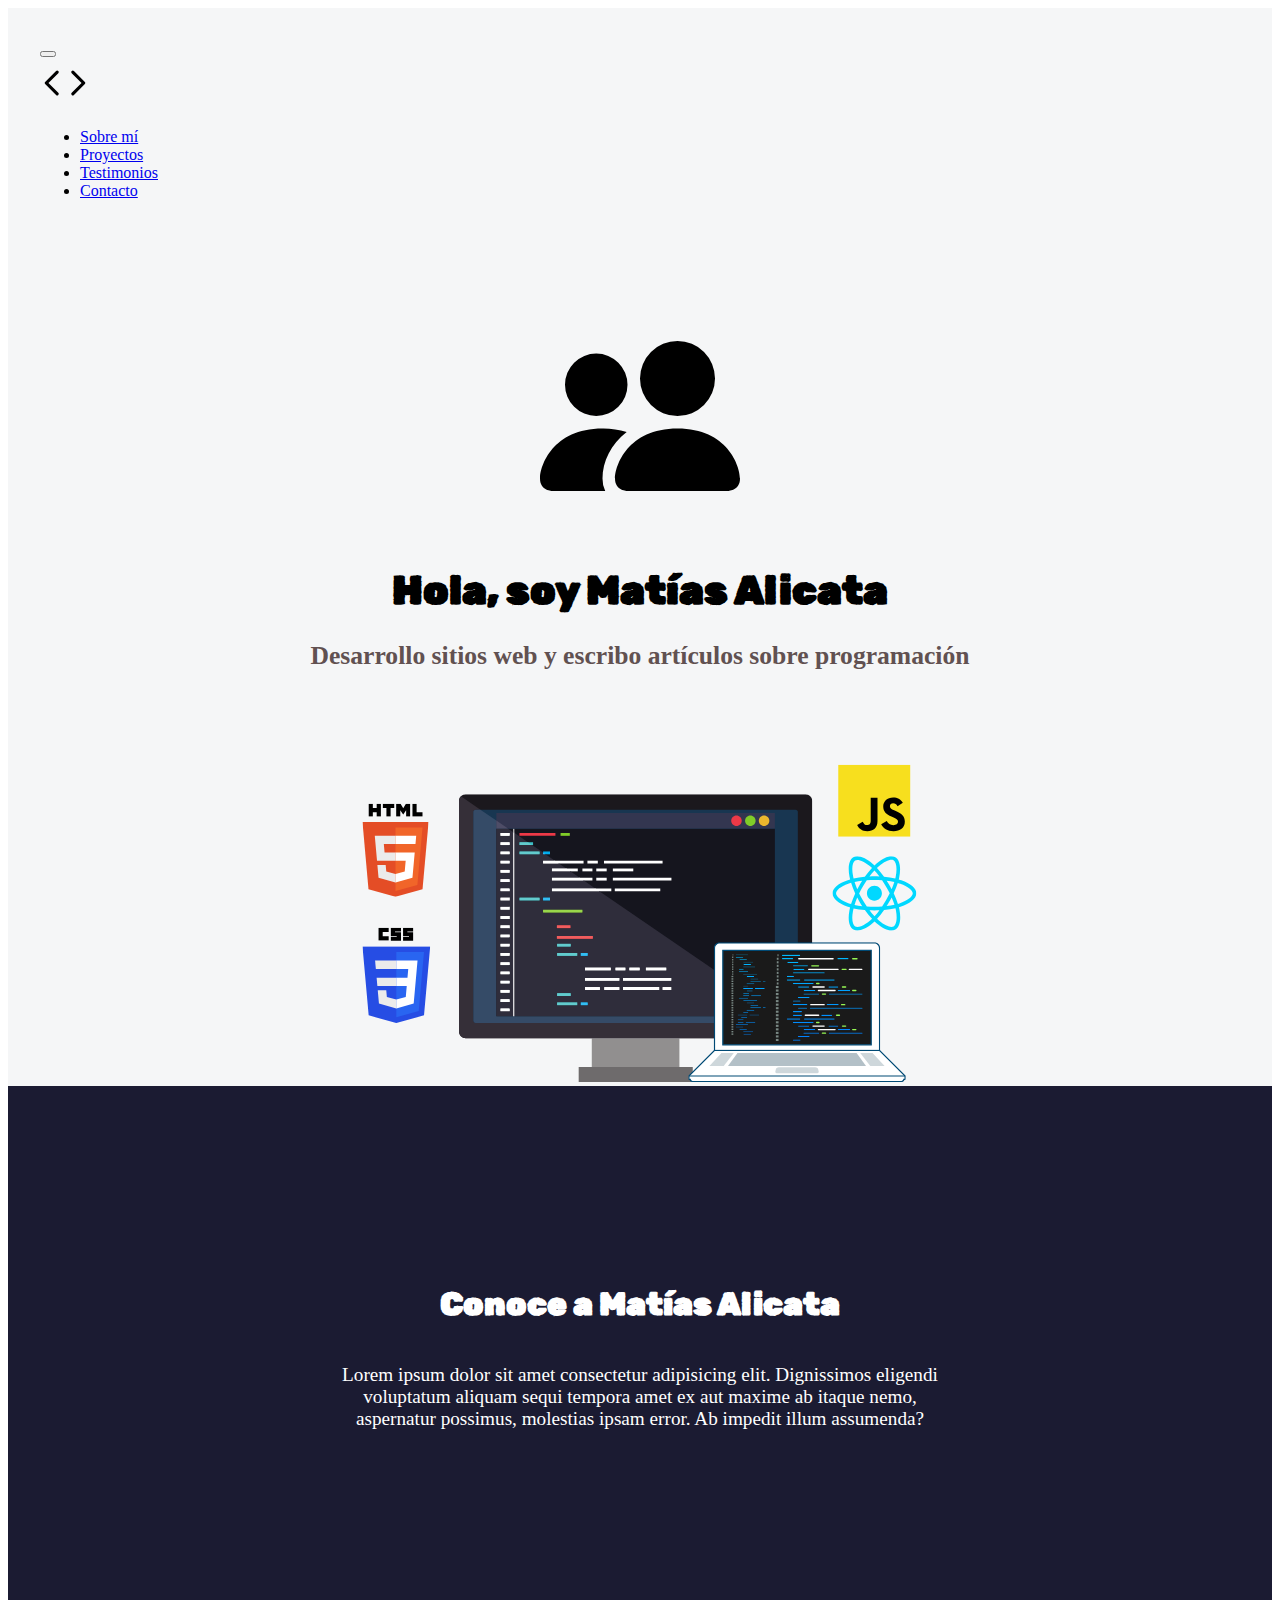
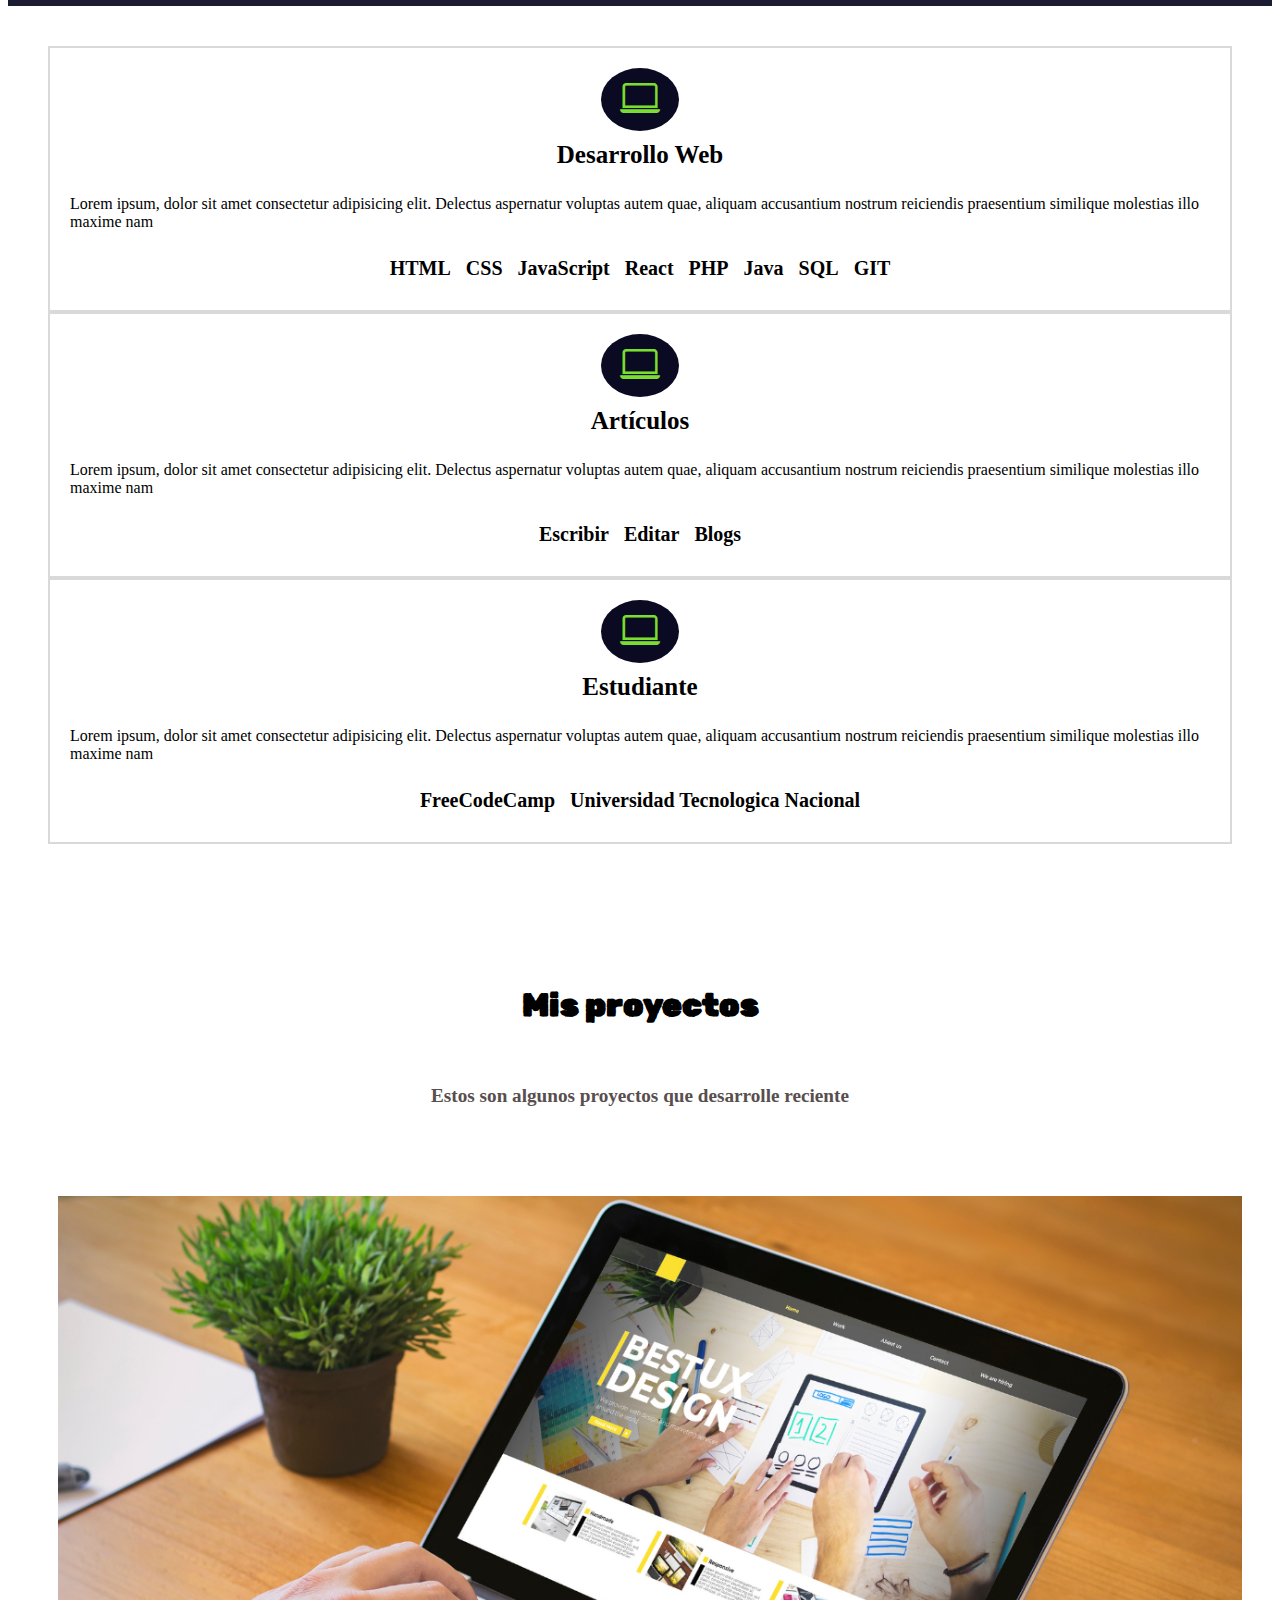
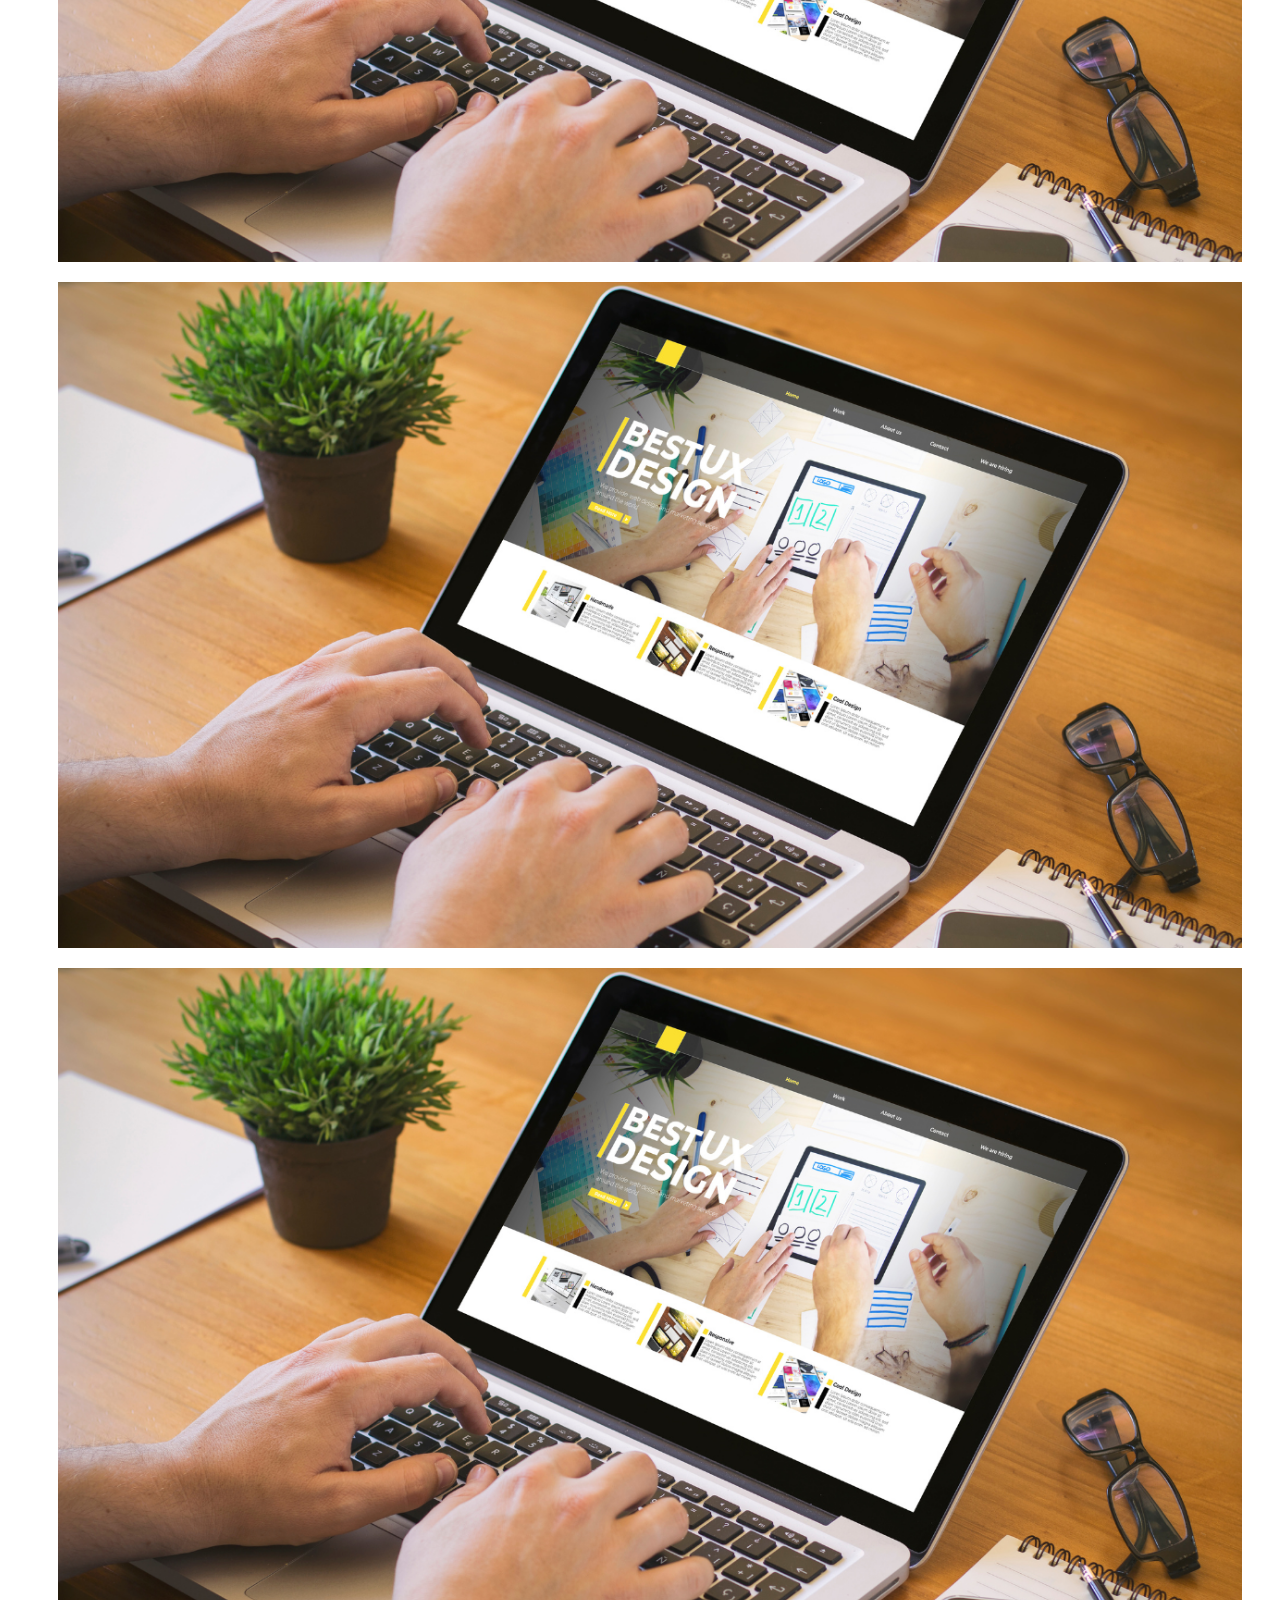
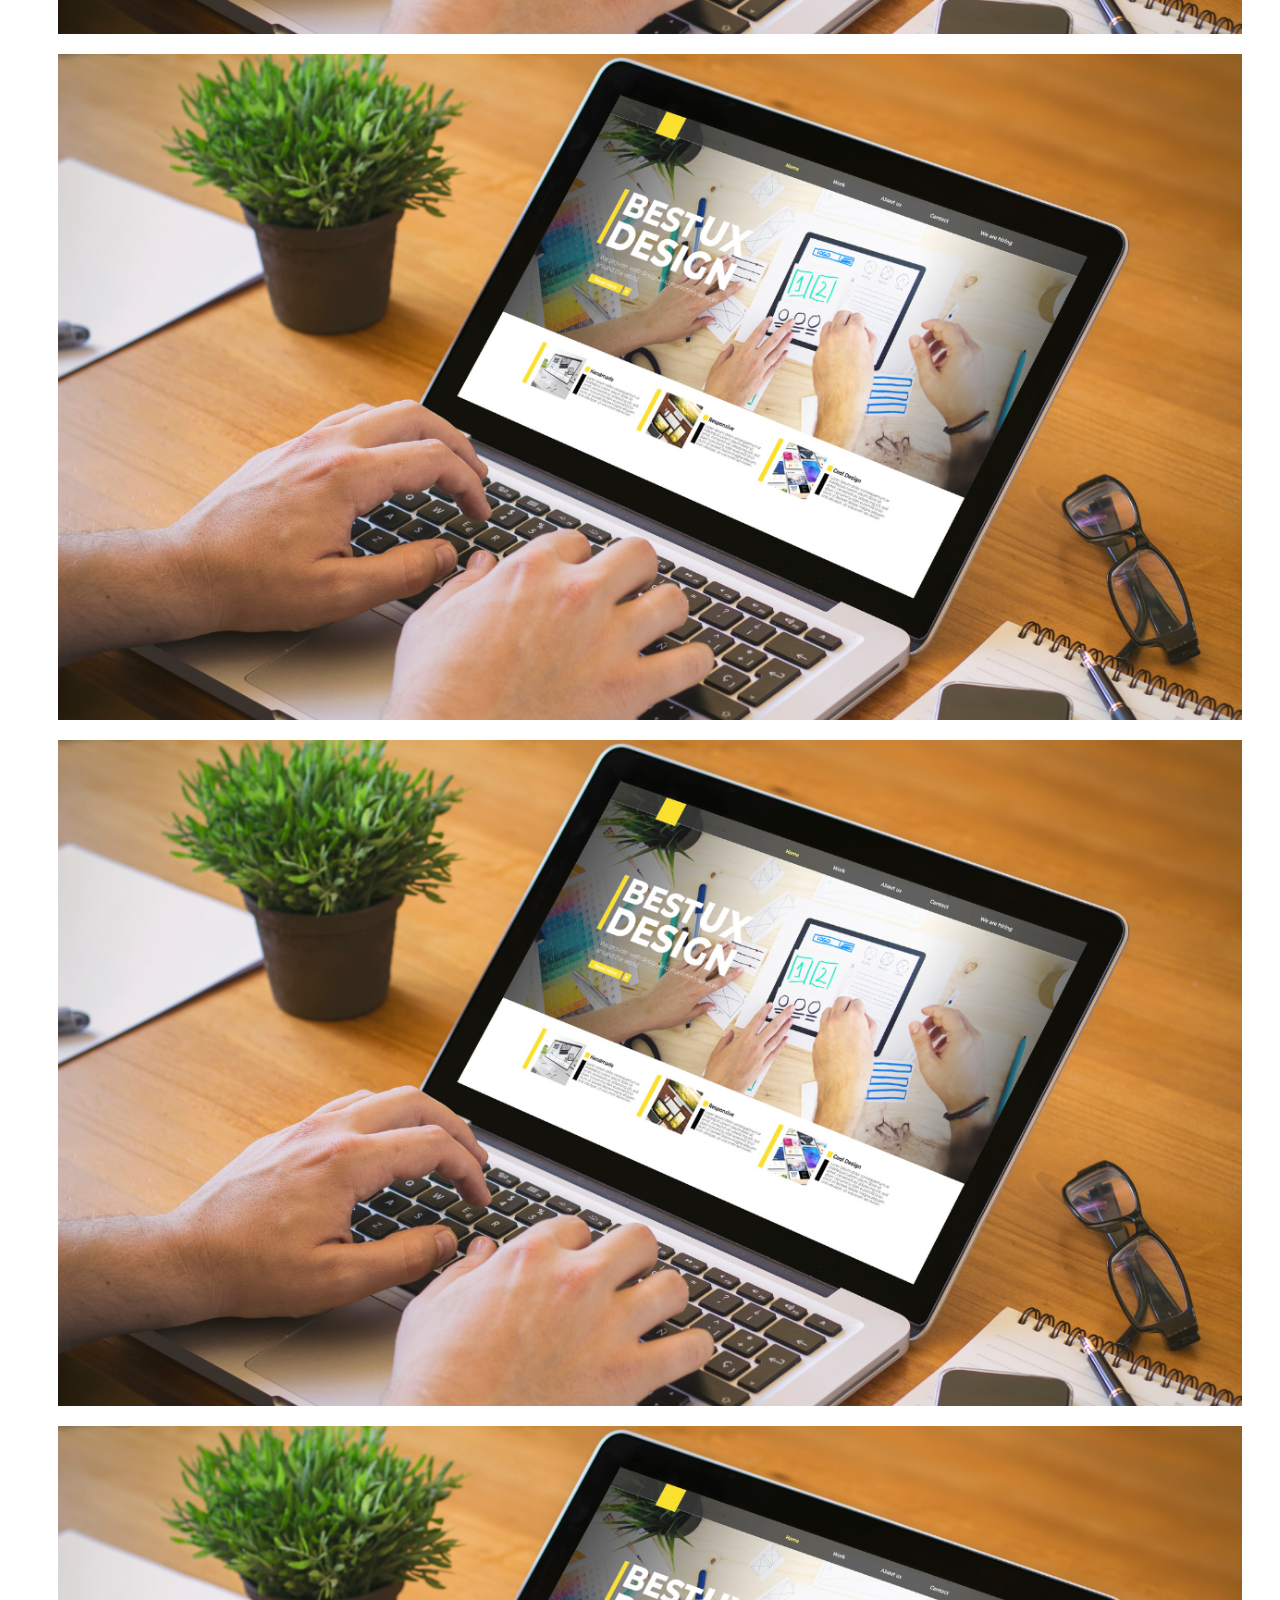
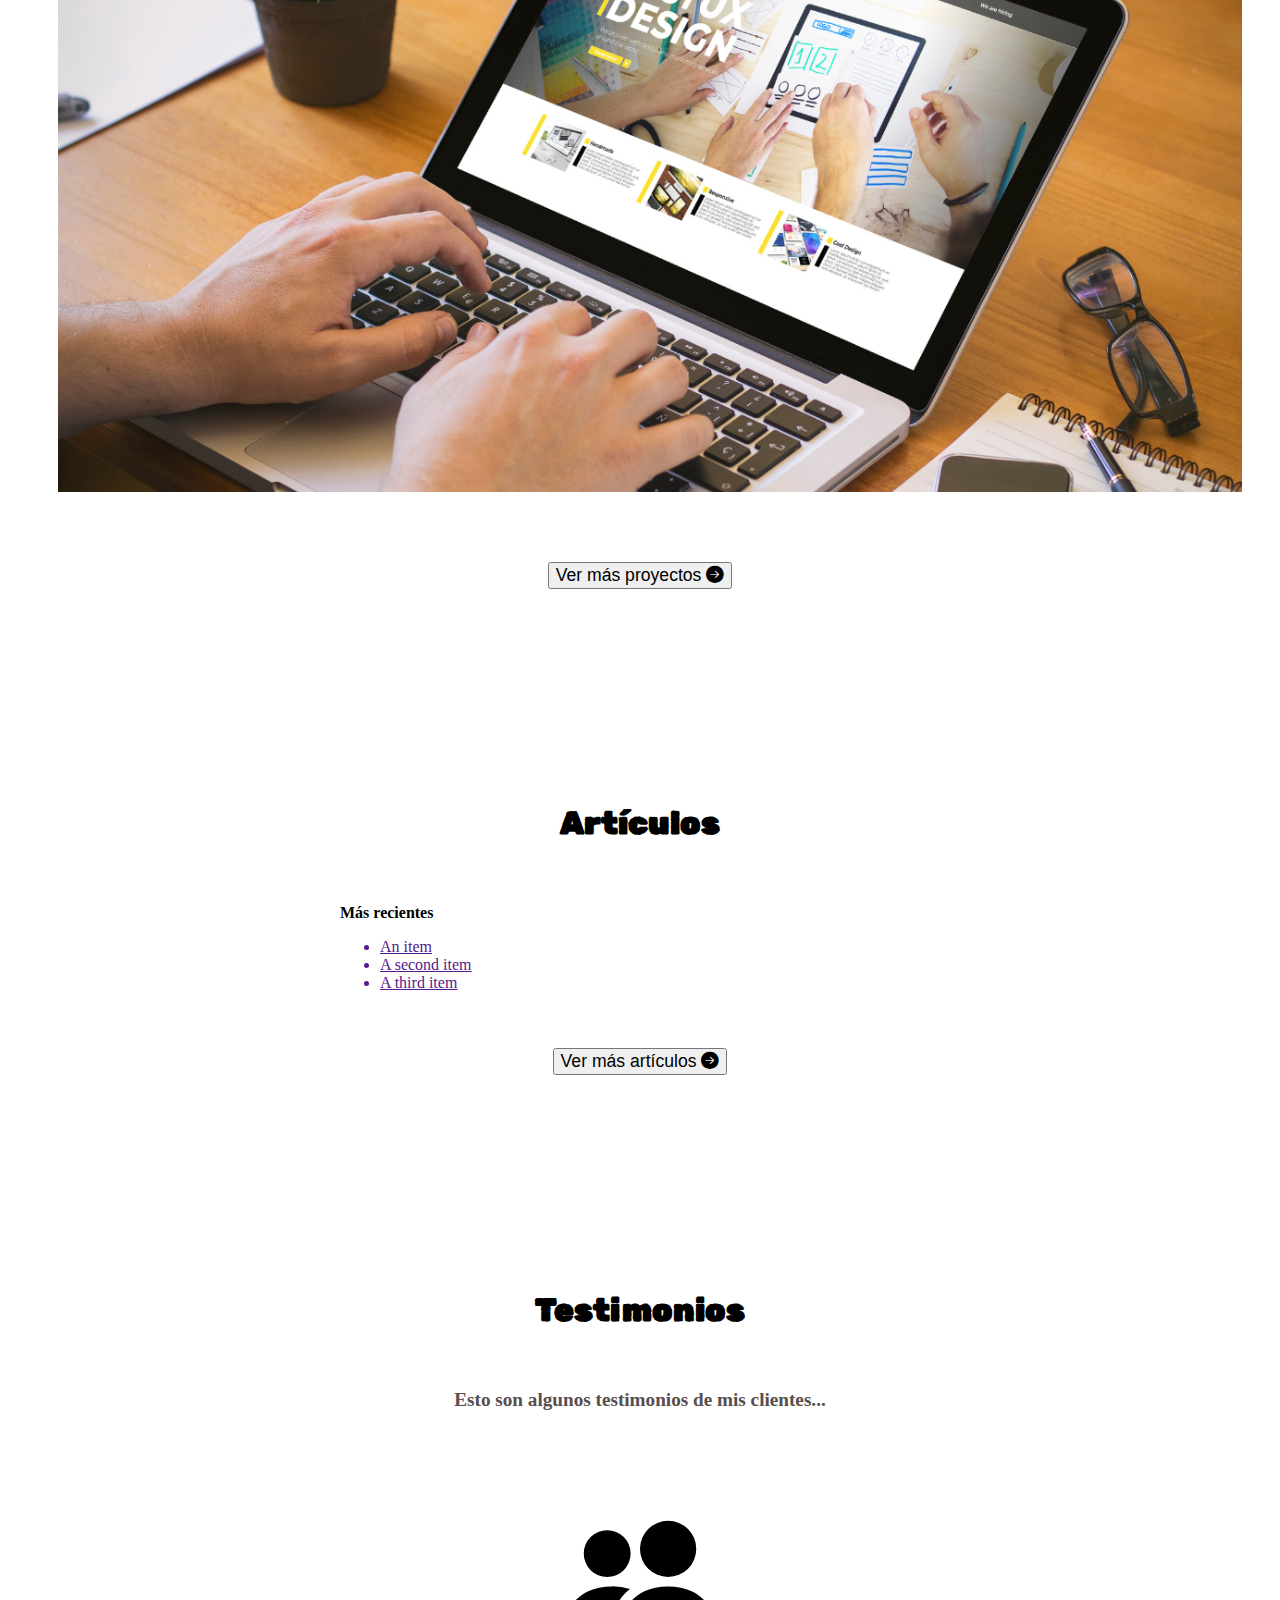
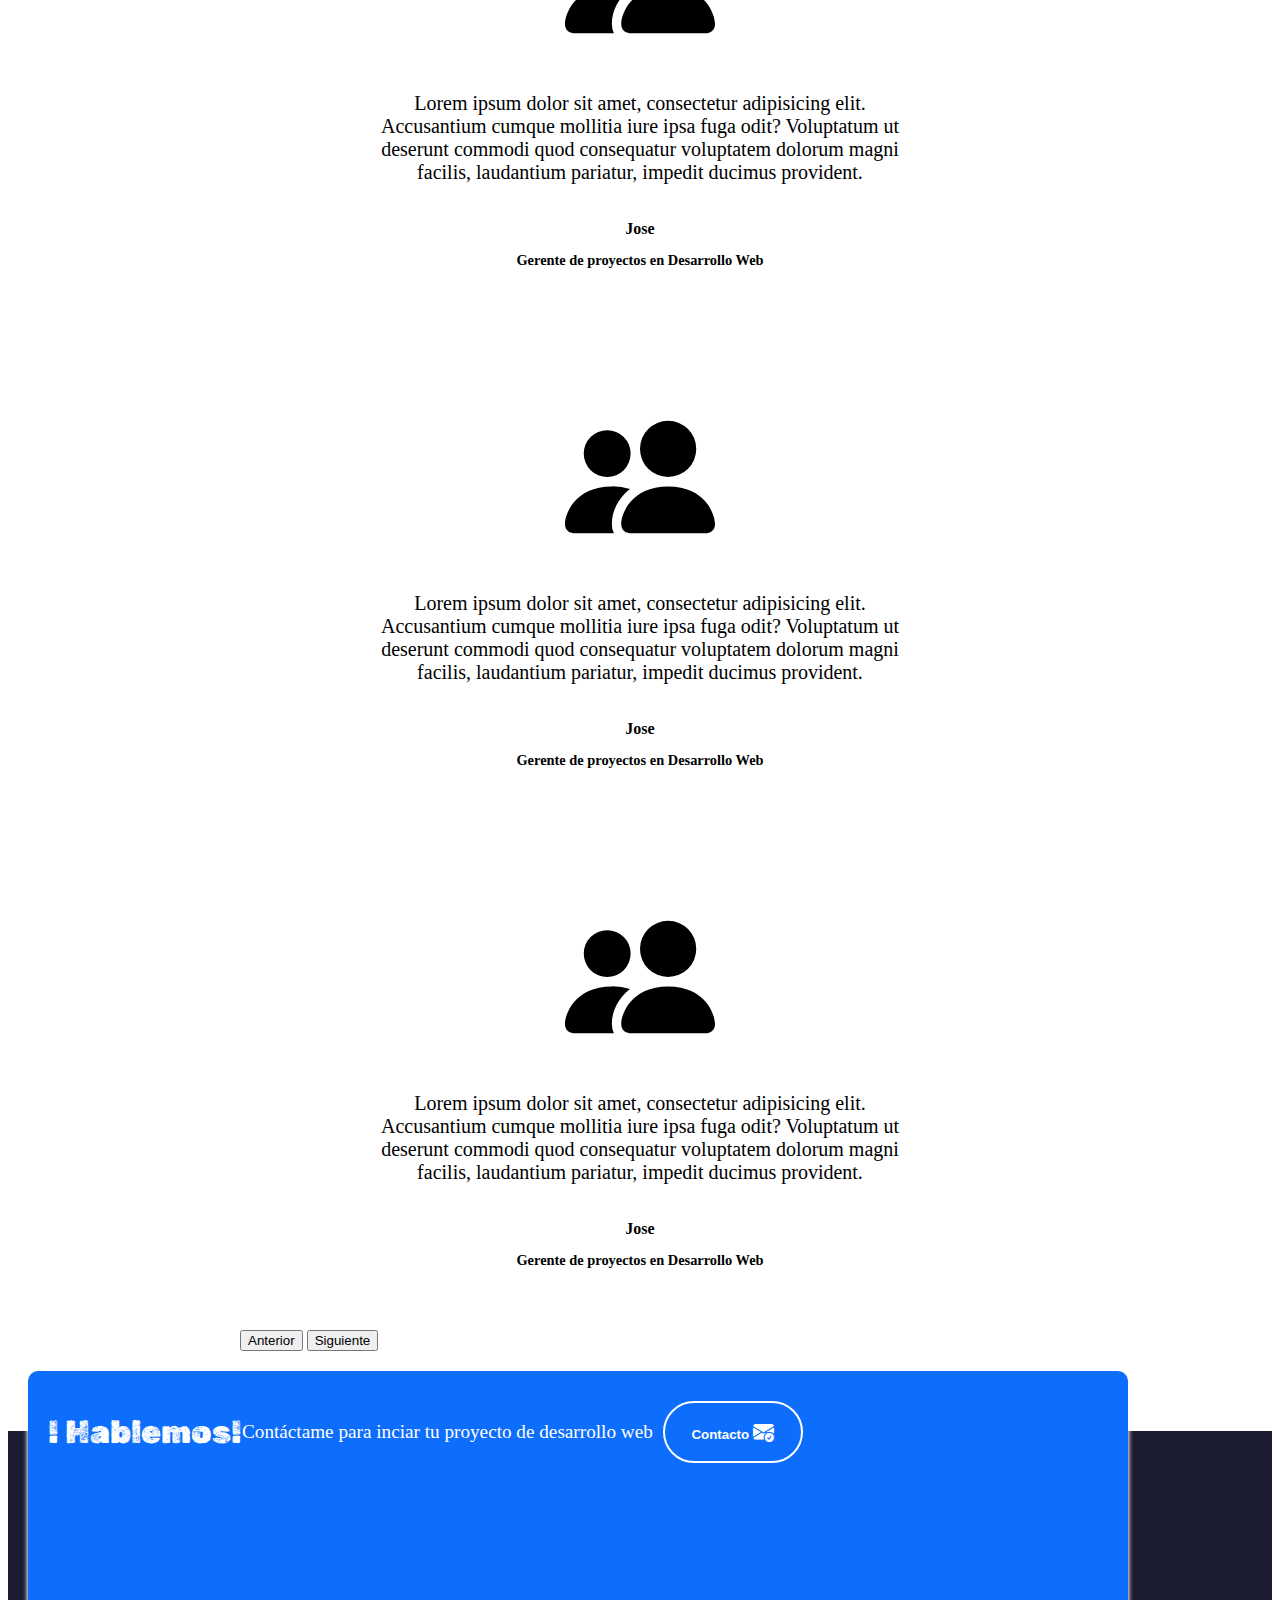
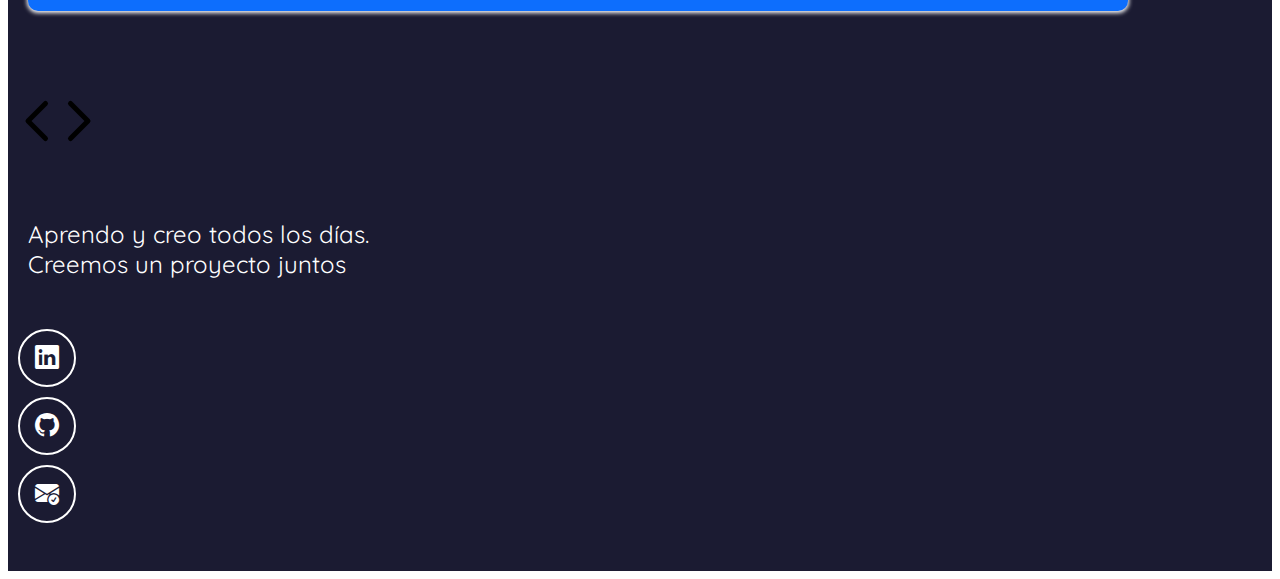
<file: index.html>
<!DOCTYPE html>
<html lang="es">
<head>
    <!--Metadatos-->
    <meta charset="UTF-8">
    <meta http-equiv="X-UA-Compatible" content="IE=edge">
    <meta name="author" content="Matías Alicata">
    <meta name="description" content="Portfolio de desarrollo de aplicaciones web de Matías Alicata">
    <meta name="keywords" content="HTML, CSS, JavaScript, React, PHP, JAVA">
    <meta name="viewport" content="width=device-width, initial-scale=1.0">
    <!--Title-->
    <title>Matías Alicata | Desarrollador Web</title>
    <!--Icon-->
    <link rel="icon" type="img/x-icon" href="img/code.svg">
    <!--Iconos de bootstrap-->
    <link rel="stylesheet" href="https://cdn.jsdelivr.net/npm/bootstrap-icons@1.10.3/font/bootstrap-icons.css">
    <!--Bootstrap-->
    <link href="https://cdn.jsdelivr.net/npm/bootstrap@5.3.0-alpha1/dist/css/bootstrap.min.css" rel="stylesheet" integrity="sha384-GLhlTQ8iRABdZLl6O3oVMWSktQOp6b7In1Zl3/Jr59b6EGGoI1aFkw7cmDA6j6gD" crossorigin="anonymous">
    <!--CSS-->
    <link rel="stylesheet" href="style.css">
    <link rel="preconnect" href="https://fonts.googleapis.com">
    <link rel="preconnect" href="https://fonts.gstatic.com" crossorigin>
    <link href="https://fonts.googleapis.com/css2?family=Rubik+Dirt&display=swap" rel="stylesheet">
    <link rel="preconnect" href="https://fonts.googleapis.com"><link rel="preconnect" href="https://fonts.gstatic.com" crossorigin><link href="https://fonts.googleapis.com/css2?family=Quicksand:wght@500&display=swap" rel="stylesheet">
</head>
<body>
    <!--NavBar-->
    <nav class="navbar navbar-expand-md navbar-light">
        <div class="container-fluid">
          <button class="navbar-toggler" type="button" data-bs-toggle="collapse" data-bs-target="#navbar-toggler" aria-controls="navbarTogglerDemo01" aria-expanded="false" aria-label="Toggle navigation">
            <span class="navbar-toggler-icon"></span>
          </button>
          <div class="collapse navbar-collapse" id="navbar-toggler">
            <a class="navbar-brand" href="#">
                <img src="img/code.svg" width="50" alt="Website logo">
            </a>
            <ul class="navbar-nav d-flex justify-content-center align-items-center">
              <li class="nav-item">
                <a class="nav-link active" aria-current="page" href="#">Sobre mí</a>
              </li>
              <li class="nav-item">
                <a class="nav-link" href="#">Proyectos</a>
              </li>
              <li class="nav-item">
                <a class="nav-link" href="#">Testimonios</a>
              </li>
              <li class="nav-item">
                <a class="nav-link" href="#">Contacto</a>
              </li>
            </ul>
          </div>
        </div>
      </nav>

      <!--Seccion Hero-->
      <section class="hero align-items-stretch">
        <div class="hero-principal d-flex flex-column justify-content-center align-items-center">
            <img class="hero-imagen-desarrollador reunded-circle" src="img/people-fill.svg" alt="ejemplo imagen">
            <h1>Hola, soy Matías Alicata</h1>
            <h2>Desarrollo sitios web y escribo artículos sobre programación</h2>
        </div>
        <div class="hero-inferior">
            <img class="hero-inferior-imagen img-fluid" src="img/hero-inferior.svg" alt="monitor, y logos de tecnologías">
        </div>
      </section>

      <!--About me-->
      <section class="sobre-mi seccion-oscura">
        <div class="contenedor">
            <h2 class="seccion-titulo">Conoce a Matías Alicata</h2>
            <p class="seccion-texto">Lorem ipsum dolor sit amet consectetur adipisicing elit. 
                Dignissimos eligendi voluptatum aliquam sequi tempora amet ex aut 
                maxime ab itaque nemo, aspernatur possimus, molestias ipsam error. 
                Ab impedit illum assumenda?</p>
        </div>
      </section>

      <!--Hard Skill-->
      <section class="experiencia seccion-clara">
        <div class="container text-center">
            <div class="row">
                <!--Desarrollo web-->
                <div class="columna col-12 col-md-4">
                    <i class="bi bi-laptop"></i>
                    <p class="experiencia-titulo">Desarrollo Web</p>
                    <p>Lorem ipsum, dolor sit amet consectetur adipisicing elit. 
                        Delectus aspernatur voluptas autem quae, aliquam accusantium nostrum 
                        reiciendis praesentium similique
                         molestias illo maxime nam</p>
                    <div class="badges-contenedor">
                        <span class="badge rounded-pill text-bg-primary">HTML</span>
                        <span class="badge rounded-pill text-bg-primary">CSS</span>
                        <span class="badge rounded-pill text-bg-primary">JavaScript</span>
                        <span class="badge rounded-pill text-bg-primary">React</span>
                        <span class="badge rounded-pill text-bg-primary">PHP</span>
                        <span class="badge rounded-pill text-bg-primary">Java</span>
                        <span class="badge rounded-pill text-bg-primary">SQL</span>
                        <span class="badge rounded-pill text-bg-primary">GIT</span>
                    </div>
                </div>
                <!--Articulos-->
                <div class="columna col-12 col-md-4">
                    <i class="bi bi-laptop"></i>
                    <p class="experiencia-titulo">Artículos</p>
                    <p>Lorem ipsum, dolor sit amet consectetur adipisicing elit. 
                        Delectus aspernatur voluptas autem quae, aliquam accusantium nostrum 
                        reiciendis praesentium similique
                         molestias illo maxime nam</p>
                    <div class="badges-contenedor">
                        <span class="badge rounded-pill text-bg-primary">Escribir</span>
                        <span class="badge rounded-pill text-bg-primary">Editar</span>
                        <span class="badge rounded-pill text-bg-primary">Blogs</span>

                    </div>
                </div>
                <!--Estudiante-->
                <div class="columna col-12 col-md-4">
                    <i class="bi bi-laptop"></i>
                    <p class="experiencia-titulo">Estudiante</p>
                    <p>Lorem ipsum, dolor sit amet consectetur adipisicing elit. 
                        Delectus aspernatur voluptas autem quae, aliquam accusantium nostrum 
                        reiciendis praesentium similique
                         molestias illo maxime nam</p>
                    <div class="badges-contenedor">
                        <span class="badge rounded-pill text-bg-primary">FreeCodeCamp</span>
                        <span class="badge rounded-pill text-bg-primary">Universidad Tecnologica Nacional</span>
                    </div>
                </div>
            </div>
        </div>
      </section>

      <!--proyectos-->
   
        <section class="proyectos-recientes seccion-clara d-flex flex-column">
            <h2 class="seccion-titulo texto-negro">Mis proyectos</h2>
            <h3 class="seccion-descripcion">Estos son algunos proyectos que desarrolle reciente</h3>
            <!--Galeria de proyectos-->
            <div class="container text-center proyectos-contenedor">
                <div class="row">
                    <div class="col-12 col-md-6 col-lg-4">
                        <div class="proyecto">
                            <img src="img/proyecto1.png" alt="Proyecto 1">
                            <div class="overlay">
                                <p>Proyecto 1</p>
                                <div class="iconos-contenedor">
                                   <a href="" target="_blank" rel="noopener noreferrer">
                                    <i class="bi bi-github"></i>
                                   </a>
                                   <a href="" target="_blank" rel="noopener noreferrer">
                                    <i class="bi bi-laptop"></i>
                                   </a>
                                </div>
                            </div>
                        </div>
                    </div>
                    <div class="col-12 col-md-6 col-lg-4">
                        <div class="proyecto">
                            <img src="img/proyecto1.png" alt="Proyecto 1">
                            <div class="overlay">
                                <p>Proyecto 2</p>
                                <div class="iconos-contenedor">
                                   <a href="" target="_blank" rel="noopener noreferrer">
                                    <i class="bi bi-github"></i>
                                   </a>
                                   <a href="" target="_blank" rel="noopener noreferrer">
                                    <i class="bi bi-laptop"></i>
                                   </a>
                                </div>
                            </div>
                        </div>
                    </div>
                    <div class="col-12 col-md-6 col-lg-4">
                        <div class="proyecto">
                            <img src="img/proyecto1.png" alt="Proyecto 1">
                            <div class="overlay">
                                <p>Proyecto 3</p>
                                <div class="iconos-contenedor">
                                   <a href="" target="_blank" rel="noopener noreferrer">
                                    <i class="bi bi-github"></i>
                                   </a>
                                   <a href="" target="_blank" rel="noopener noreferrer">
                                    <i class="bi bi-laptop"></i>
                                   </a>
                                </div>
                            </div>
                        </div>
                    </div>
                    <div class="col-12 col-md-6 col-lg-4">
                        <div class="proyecto">
                            <img src="img/proyecto1.png" alt="Proyecto 1">
                            <div class="overlay">
                                <p>Proyecto 4</p>
                                <div class="iconos-contenedor">
                                   <a href="" target="_blank" rel="noopener noreferrer">
                                    <i class="bi bi-github"></i>
                                   </a>
                                   <a href="" target="_blank" rel="noopener noreferrer">
                                    <i class="bi bi-laptop"></i>
                                   </a>
                                </div>
                            </div>
                        </div>
                    </div>
                    <div class="col-12 col-md-6 col-lg-4">
                        <div class="proyecto">
                            <img src="img/proyecto1.png" alt="Proyecto 1">
                            <div class="overlay">
                                <p>Proyecto 5</p>
                                <div class="iconos-contenedor">
                                   <a href="" target="_blank" rel="noopener noreferrer">
                                    <i class="bi bi-github"></i>
                                   </a>
                                   <a href="" target="_blank" rel="noopener noreferrer">
                                    <i class="bi bi-laptop"></i>
                                   </a>
                                </div>
                            </div>
                        </div>
                    </div>
                    <div class="col-12 col-md-6 col-lg-4">
                        <div class="proyecto">
                            <img src="img/proyecto1.png" alt="Proyecto 1">
                            <div class="overlay">
                                <p>Proyecto 6</p>
                                <div class="iconos-contenedor">
                                   <a href="" target="_blank" rel="noopener noreferrer">
                                    <i class="bi bi-github"></i>
                                   </a>
                                   <a href="" target="_blank" rel="noopener noreferrer">
                                    <i class="bi bi-laptop"></i>
                                   </a>
                                </div>
                            </div>
                        </div>
                    </div>
                </div>
            </div>
            <a href="" target="_blank" rel="noopener noreferrer">
                <button type="button" class="btn btn-info">
                    Ver más proyectos
                    <i class="bi bi-arrow-right-circle-fill"></i>
                </button>
            </a>            
          </section>
    
    <!--Articulos-->
    <section class="articulos justify-content-start">
        <h2 class="seccion-titulo texto-negro">Artículos</h2>
        <div class="card">
            <div class="card-header">
              Más recientes
            </div>
            <ul class="list-group list-group-flush">
              <a href="" target="_blank" rel="noopener noreferrer">
                <li class="list-group-item">An item</li>
              </a>  
              <a href="" target="_blank" rel="noopener noreferrer">
                <li class="list-group-item">A second item</li>
              </a>
              <a href="" target="_blank" rel="noopener noreferrer">
                <li class="list-group-item">A third item</li>
              </a>
            </ul>
          </div>
        <a href="" target="_blank" rel="noopener noreferrer">
            <button type="button" class="btn btn-info">
                Ver más artículos
                <i class="bi bi-arrow-right-circle-fill"></i>
            </button>
        </a>       

    </section>

    <!--Testimonios-->
    <section class="testimonios seccion-clara">
        <h2 class="seccion-titulo">Testimonios</h2>
        <h3 class="seccion-descripcion">Esto son algunos testimonios de mis clientes...</h3>
    <!-- Carrusel -->
    <div id="testimonios-carrusel" class="carousel carousel-dark slide" data-bs-ride="carousel">
        <div class="carousel-inner">
          <div class="carousel-item active">
            <div class="container">
                <img src="img/people-fill.svg" alt="Foto de Jose" class="testimonio-imagen rounded-circle">
                <p class="testimonio-texto">Lorem ipsum dolor sit amet, 
                    consectetur adipisicing elit. Accusantium cumque mollitia iure 
                    ipsa fuga odit? Voluptatum ut deserunt commodi quod consequatur 
                    voluptatem dolorum magni facilis, laudantium pariatur, 
                    impedit ducimus provident.</p>
                <div class="testimonio-info">
                    <p class="cliente">Jose</p>
                    <p class="cargo">Gerente de proyectos en Desarrollo Web</p>
                </div>
            </div>
          </div>
          <div class="carousel-item">
            <div class="container">
                <img src="img/people-fill.svg" alt="Foto de Jose" class="testimonio-imagen rounded-circle">
                <p class="testimonio-texto">Lorem ipsum dolor sit amet, 
                    consectetur adipisicing elit. Accusantium cumque mollitia iure 
                    ipsa fuga odit? Voluptatum ut deserunt commodi quod consequatur 
                    voluptatem dolorum magni facilis, laudantium pariatur, 
                    impedit ducimus provident.</p>
                <div class="testimonio-info">
                    <p class="cliente">Jose</p>
                    <p class="cargo">Gerente de proyectos en Desarrollo Web</p>
                </div>
            </div>
          </div>
          <div class="carousel-item">
            <div class="container">
                <img src="img/people-fill.svg" alt="Foto de Jose" class="testimonio-imagen rounded-circle">
                <p class="testimonio-texto">Lorem ipsum dolor sit amet, 
                    consectetur adipisicing elit. Accusantium cumque mollitia iure 
                    ipsa fuga odit? Voluptatum ut deserunt commodi quod consequatur 
                    voluptatem dolorum magni facilis, laudantium pariatur, 
                    impedit ducimus provident.</p>
                <div class="testimonio-info">
                    <p class="cliente">Jose</p>
                    <p class="cargo">Gerente de proyectos en Desarrollo Web</p>
                </div>
            </div>
          </div>
        </div>
        <button class="carousel-control-prev" type="button" data-bs-target="#testimonios-carrusel" data-bs-slide="prev">
          <span class="carousel-control-prev-icon" aria-hidden="true"></span>
          <span class="visually-hidden">Anterior</span>
        </button>
        <button class="carousel-control-next" type="button" data-bs-target="#testimonios-carrusel" data-bs-slide="next">
          <span class="carousel-control-next-icon" aria-hidden="true"></span>
          <span class="visually-hidden">Siguiente</span>
        </button>
      </div>
    </section>

    <!-- Contacto -->
    <div class="contacto seccion-oscura">
        <div class="container">
            <div class="container text-center rectangulo d-flex justify-content-evenly">
                <div class="row">
                    <div class="col-12 col-md-4 seccion-titulo">
                        ! Hablemos! 
                    </div>
                    <div class="col-12 col-md-4 descripcion">
                        Contáctame para inciar tu proyecto de desarrollo web
                    </div>
                    <div class="col-12 col-md-4">
                        <a href="mailto:matiasalicata@gmail.com">
                            <button type="button">
                                Contacto
                                <i class="bi bi-envelope-check-fill"></i>
                            </button>
                        </a>
                    </div>
                </div>
            </div>
        </div>
    </div>

    <!-- Pie de pagina (footer) -->
    <footer class="seccion-oscura d-flex flex-column align-items-center justify-content-center">
        <img src="img/code.svg" class="footer-logo" alt="">
        <p class="footer-texto text-center">Aprendo y creo todos los días.<br>Creemos un proyecto juntos</p>
        <div class="iconos-redes-sociales d-flex flex-wrap align-items center justify-content-center">
            <a href="" target="_blank" rel="noopener norefer">
                <i class="bi bi-linkedin"></i>
            </a>
            <a href="" target="_blank" rel="noopener norefer">
                <i class="bi bi-github"></i>
            </a>
            <a href="mailto:matiasalicata@gmail.com" target="_blank" rel="noopener norefer">
                <i class="bi bi-envelope-check-fill"></i>
            </a>
        </div>
    </footer>
    <!--JavaScript-->
    <script src="https://cdn.jsdelivr.net/npm/bootstrap@5.3.0-alpha1/dist/js/bootstrap.bundle.min.js" integrity="sha384-w76AqPfDkMBDXo30jS1Sgez6pr3x5MlQ1ZAGC+nuZB+EYdgRZgiwxhTBTkF7CXvN" crossorigin="anonymous"></script>
</body>
</html>
</file>
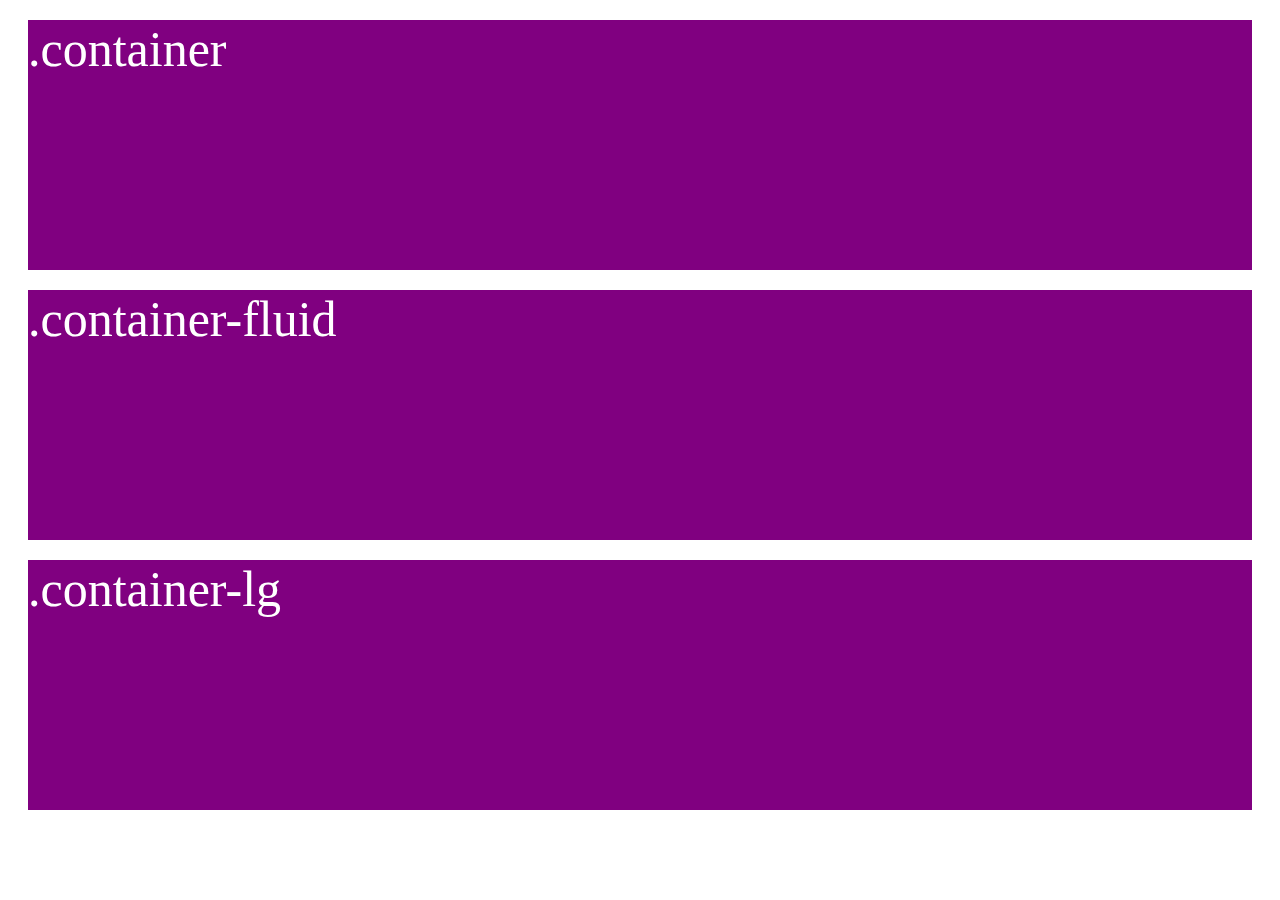
<file: grid_container/index.html>
<!DOCTYPE html>
<html lang="en">
<head>
    <meta charset="UTF-8">
    <meta http-equiv="X-UA-Compatible" content="IE=edge">
    <meta name="viewport" content="width=device-width, initial-scale=1.0">
    <title>GRID</title>
    <link href="https://cdn.jsdelivr.net/npm/bootstrap@5.3.0-alpha1/dist/css/bootstrap.min.css" rel="stylesheet" integrity="sha384-GLhlTQ8iRABdZLl6O3oVMWSktQOp6b7In1Zl3/Jr59b6EGGoI1aFkw7cmDA6j6gD" crossorigin="anonymous">
    <script src="https://cdn.jsdelivr.net/npm/bootstrap@5.3.0-alpha1/dist/js/bootstrap.bundle.min.js" integrity="sha384-w76AqPfDkMBDXo30jS1Sgez6pr3x5MlQ1ZAGC+nuZB+EYdgRZgiwxhTBTkF7CXvN" crossorigin="anonymous"></script>
    <style>
        div{
            height: 250px;
            background-color: purple;
            color: white;
            font-size: 50px;
            margin: 20px;
        }
    </style>
</head>
<body>
    <div class="container">
        .container
    </div>
    <div class="container-fluid">
        .container-fluid
    </div>
    <div class="container-lg">
        .container-lg
    </div>
</body>
</html>
</file>
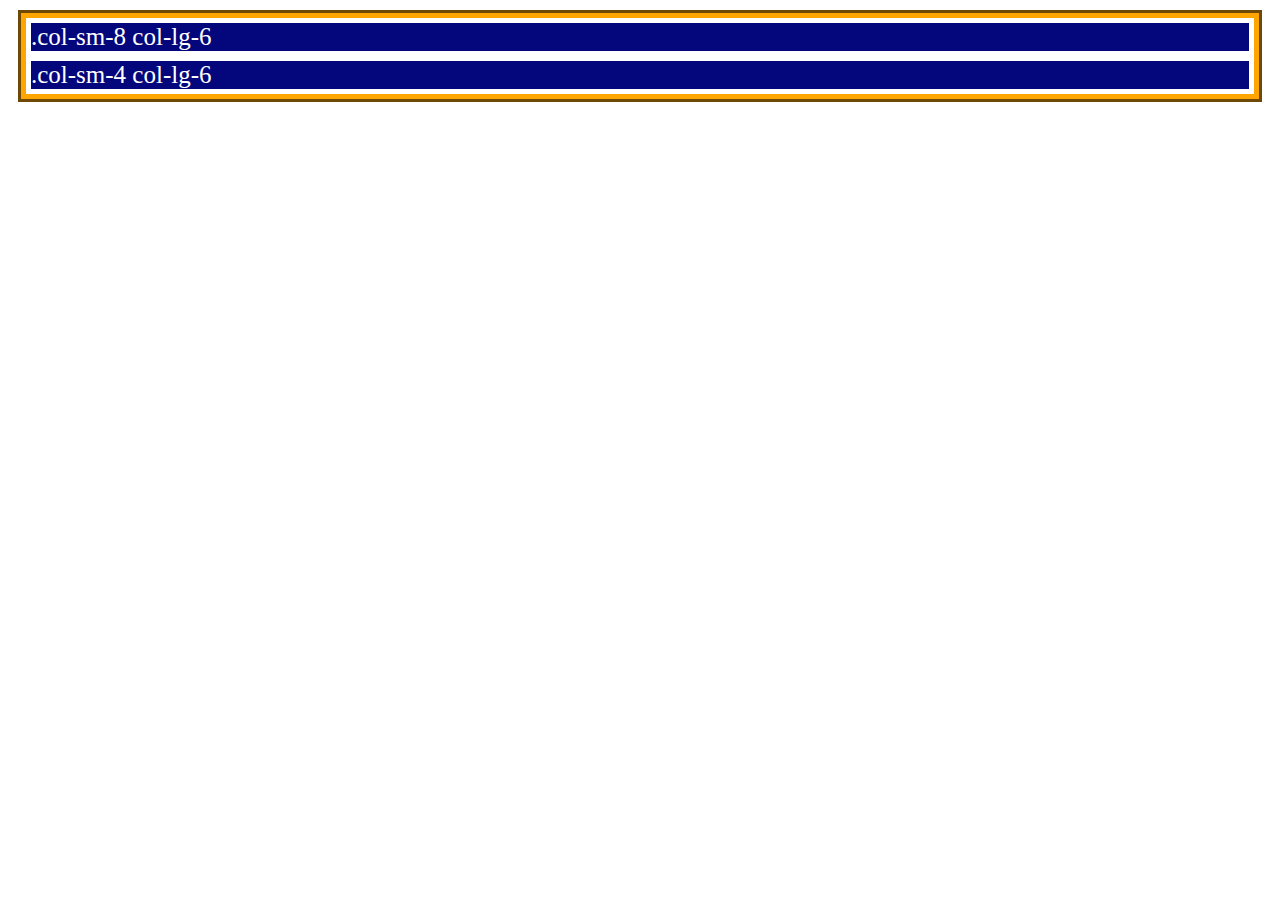
<file: grid_container/grid.html>
<!DOCTYPE html>
<html lang="en">
<head>
    <meta charset="UTF-8">
    <meta http-equiv="X-UA-Compatible" content="IE=edge">
    <meta name="viewport" content="width=device-width, initial-scale=1.0">
    <title>GRID</title>
    <link href="https://cdn.jsdelivr.net/npm/bootstrap@5.3.0-alpha1/dist/css/bootstrap.min.css" rel="stylesheet" integrity="sha384-GLhlTQ8iRABdZLl6O3oVMWSktQOp6b7In1Zl3/Jr59b6EGGoI1aFkw7cmDA6j6gD" crossorigin="anonymous">
    <script src="https://cdn.jsdelivr.net/npm/bootstrap@5.3.0-alpha1/dist/js/bootstrap.bundle.min.js" integrity="sha384-w76AqPfDkMBDXo30jS1Sgez6pr3x5MlQ1ZAGC+nuZB+EYdgRZgiwxhTBTkF7CXvN" crossorigin="anonymous"></script>
    <style>

      .row{
        background-color: orange;
        border: 3px solid rgb(110, 73, 5);
        padding: 5px;
        margin: 10px;
      }

      .columna{
        color: white;
        font-size: 25px;
        background-color: #04077b;
        border: 5px solid white;        
      }
    </style>
</head>
<body>
   <div class="container text-center">
        <div class="row">
            <div class="col-sm-8 col-lg-6 columna">.col-sm-8 col-lg-6</div>
            <div class="col-sm-4 col-lg-6 columna">.col-sm-4 col-lg-6</div>
        </div>
   </div>
</body>
</html>
</file>
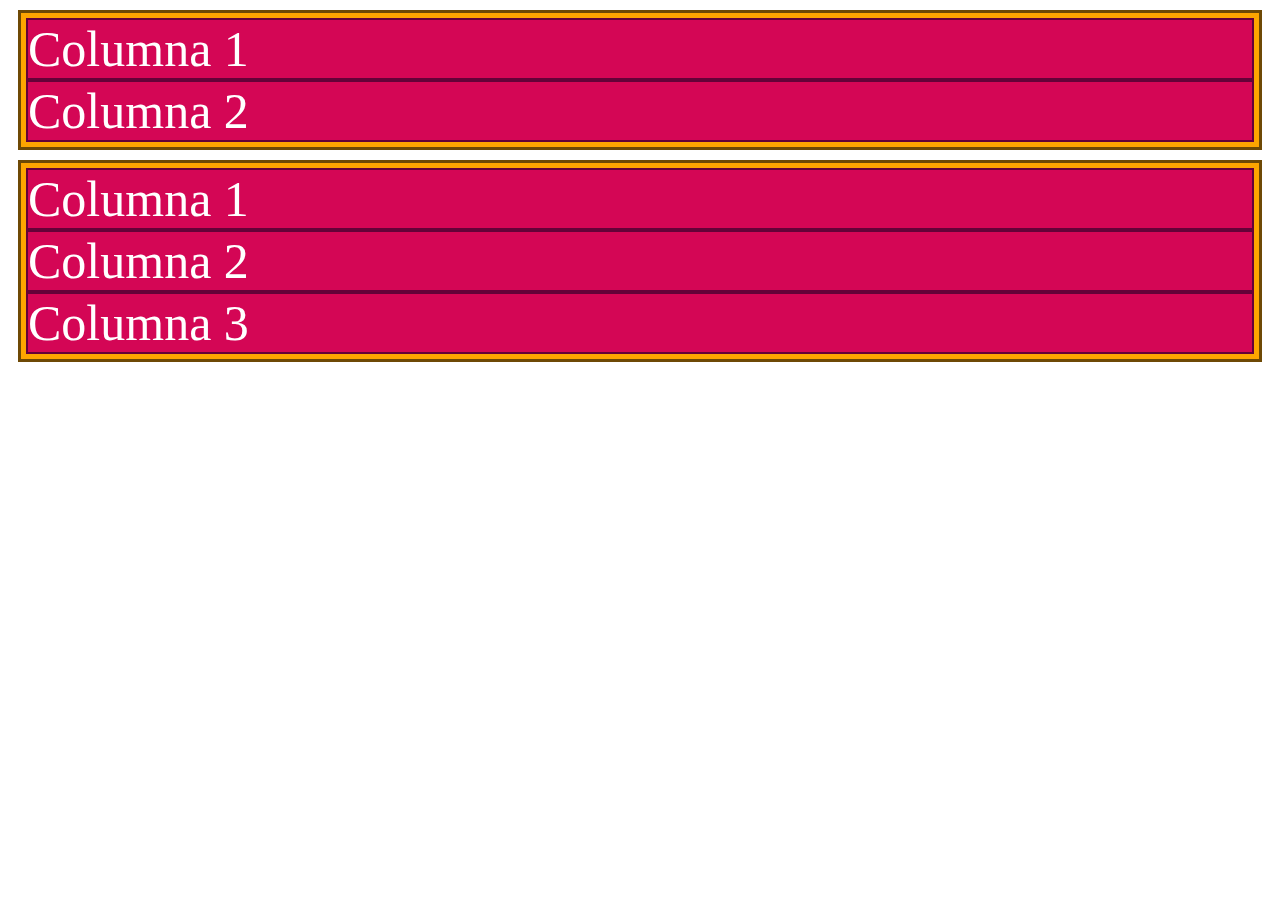
<file: grid_container/grid_example.html>
<!DOCTYPE html>
<html lang="en">
<head>
    <meta charset="UTF-8">
    <meta http-equiv="X-UA-Compatible" content="IE=edge">
    <meta name="viewport" content="width=device-width, initial-scale=1.0">
    <title>GRID</title>
    <link href="https://cdn.jsdelivr.net/npm/bootstrap@5.3.0-alpha1/dist/css/bootstrap.min.css" rel="stylesheet" integrity="sha384-GLhlTQ8iRABdZLl6O3oVMWSktQOp6b7In1Zl3/Jr59b6EGGoI1aFkw7cmDA6j6gD" crossorigin="anonymous">
    <script src="https://cdn.jsdelivr.net/npm/bootstrap@5.3.0-alpha1/dist/js/bootstrap.bundle.min.js" integrity="sha384-w76AqPfDkMBDXo30jS1Sgez6pr3x5MlQ1ZAGC+nuZB+EYdgRZgiwxhTBTkF7CXvN" crossorigin="anonymous"></script>
    <style>
      .row{
        background-color: orange;
        border: 3px, solid rgb(110, 73, 5);
        padding: 5px;
        margin: 10px;
      }
      .col{
        background-color: #d40655;
        color: white;
        font-size: 50px;
        border: 2px solid #640238;
      }
    </style>
</head>
<body>
   <div class="container text-center">
        <div class="row">
            <div class="col">
                Columna 1
            </div>
            <div class="col">
                Columna 2
            </div>
        </div>
        <div class="row">
            <div class="col">
                Columna 1
            </div>
            <div class="col">Columna 2</div>
            <div class="col">Columna 3</div>
        </div>
   </div>
</body>
</html>
</file>
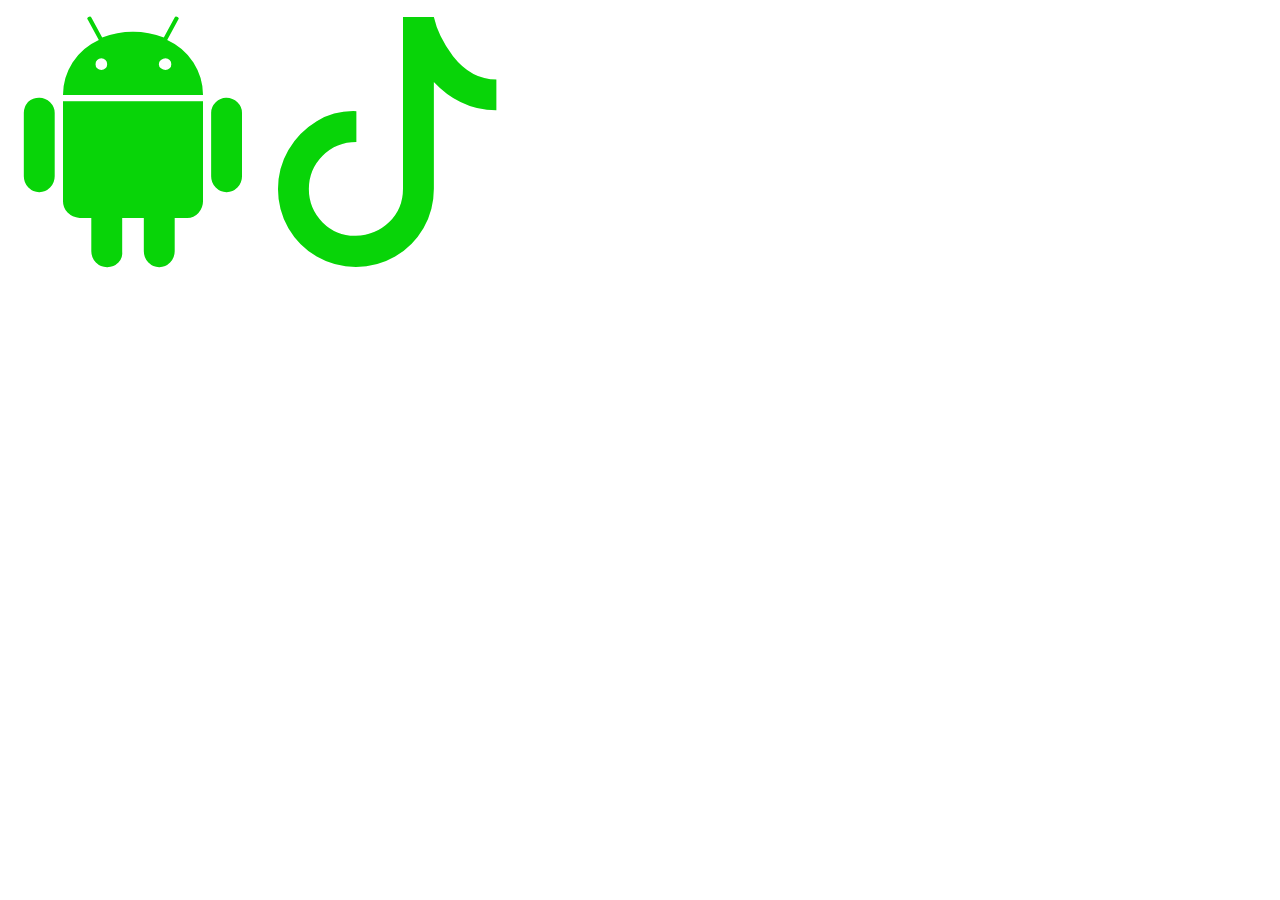
<file: grid_container/icon.html>
<!DOCTYPE html>
<html lang="en">
<head>
    <meta charset="UTF-8">
    <meta http-equiv="X-UA-Compatible" content="IE=edge">
    <meta name="viewport" content="width=device-width, initial-scale=1.0">
    <title>GRID</title>
    <link href="https://cdn.jsdelivr.net/npm/bootstrap@5.3.0-alpha1/dist/css/bootstrap.min.css" rel="stylesheet" integrity="sha384-GLhlTQ8iRABdZLl6O3oVMWSktQOp6b7In1Zl3/Jr59b6EGGoI1aFkw7cmDA6j6gD" crossorigin="anonymous">
    <script src="https://cdn.jsdelivr.net/npm/bootstrap@5.3.0-alpha1/dist/js/bootstrap.bundle.min.js" integrity="sha384-w76AqPfDkMBDXo30jS1Sgez6pr3x5MlQ1ZAGC+nuZB+EYdgRZgiwxhTBTkF7CXvN" crossorigin="anonymous"></script>
    <link rel="stylesheet" href="https://cdn.jsdelivr.net/npm/bootstrap-icons@1.10.2/font/bootstrap-icons.css">
    <style>
        i{
            font-size: 250px;
            color: rgb(8, 212, 8);
        }
    </style>
</head>
<body>
    <i class="bi bi-android2"></i>
    <i class="bi bi-tiktok"></i>
</body>
</html>
</file>
<file: style.css>
/*NavBar*/
.navbar{
    padding: 2rem;
    background-color: #f5f6f7;
}
.navbar-collapse{
    align-items: center;
    justify-content: space-between;
}

section{
    display: flex;
    flex-direction: column;
    align-items: center;
    justify-content: center;
}

h1{
    font-size: 2.5rem;
    font-family: 'Rubik Dirt', cursive;
}

/*Seccion Hero*/
.hero{
    background-color: #f5f6f7;
    min-height: 450px;
    text-align: center;
}
.hero-principal{
   padding: 3rem;; 
}
.hero-imagen-desarrollador{
    width: 200px;
    height: 200px;
    margin: 20px;
}
.hero-principal h2{
    font-size: 1.6rem;
    color: #615151;
}
.seccion-oscura {
    color: white;
    background-color: #1b1b32;
}
.seccion-clara{
    color: black;
    background-color: white;
}
.seccion-titulo{
    font-size: 2rem;
    padding: 15px 0;
    font-family: 'Rubik Dirt', cursive;
}
.seccion-texto{
    font-size: 1.2rem;
}
.sobre-mi{
    height: 500px;
    padding: 10px;
}

.sobre-mi .contenedor{
    max-width: 600px;
    text-align: center;
}

/*Experiencia*/
.experiencia{
    padding: 40px 40px 60px 40px;
}

.experiencia .columna {
    padding: 20px;
    border: 2px solid #8080804d;
    display: flex;
    flex-direction: column;
    align-items: center;
    justify-content: space-evenly;
    transition: all 0.2s ease-in;
}
.experiencia .columna:hover{
    color: white;
    background-color: #1b1b32;
}

.experiencia i{
    font-size: 2.5rem;
    color: #7ade30;
    background-color: #0a0a23;
    padding: 8px 19px;
    border-radius: 50%;
}
.experiencia-titulo{
    font-size: 25px;
    font-weight: bold;
    margin: 10px 0;
}
.badges-contenedor{
    font-size: 20px;
    font-weight: bold;
    margin: 10px 0;
}
.badge{
    margin: 5px;
}

.btn-info{
    font-size: 1.1rem;
    margin: 20px;
}

/*Proyectos*/
.proyectos-recientes{
    padding: 40px;
}
.proyectos-recientes img{
    height: 100%;
    width: 100%;
    padding: 10px;
    border-radius: 10px;
    display: block;
    transition: all 0.2 ease;
}

.proyectos-contenedor{
    padding-top: 60px;
    margin-bottom: 40px;
}
.overlay{
    transition: all 0.2s ease;
    opacity: 0;
    position: absolute;
    top: 50%;
    left: 50%;
    transform: translate(-50%, -50%);
    text-align: center;
}
.overlay p{
    font-size: 25px;
    font-weight: bold;
    margin-bottom: 0;
}
.proyecto{
    position: relative;
}
.proyecto:hover img{
    opacity: 0.2;   
}
.proyecto:hover .overlay{
    opacity: 1;
}
.overlay .iconos-contenedor{
    display: flex;
}
.overlay i{
    color: black;
    font-size: 60px;
    margin: 10px;
}



.texto-negro{
    color: black;
}
.texto-blanco{
    color: white;
}
.seccion-descripcion{
    font-size: 1.2rem;
    color: #584e4e;
}

/*Articulos*/
.articulos{
    min-height: 500px;
    padding: 30px;
}
.articulos .card{
    width: 80%;
    max-width: 600px;
    margin: 20px;;
}
.card-header{
    font-weight: bold;
}
/* testimonios */
.testimonios {
    padding: 40px 40px 80px 40px;
}
.testimonios .carousel {
    max-width: 800px;
}
.carousel-item {
    height: 500px;
}
.carousel-item .container{
    width: 100%;
    height: 100%;
    display: flex;
    flex-direction: column;
    align-items: center;
    justify-content: center;
}
.testimonio-imagen {
    height: 150px;
    width: 150px;
    margin: 10px;
    margin: 10px 10px 20px 10px;
}
.testimonio-texto{
    max-width: 70%;
    font-size: 20px;
    text-align: center;
}
.testimonio-info {
    font-weight: bold;
    text-align: center;
}
.testimonio-info p {
    margin-bottom: 0;
}
.testimonio-footer .cliente {
    font-size: 1.2rem;
}
.testimonio-info .cargo{
    font-size: 0.9rem;
}
/*Contacto*/
.contacto .container{
    max-width: 1100px;
    min-height: 200px;
    padding: 20px;

}
.contacto .rectangulo{
    margin-top: -5rem;
    background-color: rgb( 13, 110, 253);
    border-radius: 10px;
    box-shadow: 0px 1px 4px 1px white;
}
.contacto .row{
    width: 100%;
    display: flex;
    align-items: center;
}
.contacto .descripcion {
    color: white;
    font-size: 1.2rem;
}
.contacto button {
    color: white;
    font-weight: bold;
    background-color: transparent;
    border: 2px solid white;
    padding: 1.25em 2em;
    margin: 10px;
    border-radius: 100px;
    transition: all 0.2s ease-in-out;
}
.contacto button:hover{
    background-color: white;
    color: black;
}
.contacto button i{
    color: white;
    font-size: 1.3rem;
    transition: all 0.2s ease-in-out;
}
.contacto button:hover i{
    color: black;
}
/*footer*/
footer {
    min-height: 500px;
}
.footer-logo{
    height: 80px;
    width: 80px;
    margin: 10px;
}
.footer-texto{
    font-size: 1.5rem;
    padding: 20px;
    margin-bottom: 30px;
    font-family: 'Quicksand', sans-serif;
}
.iconos-redes-sociales a{
    width: 50px;
    height: 50px;
    display: flex;
    align-items: center;
    justify-content: center;
    padding: 2px;
    margin: 10px;
    border: 2px solid white;
    border-radius: 50%;
    transition: all 0.2s ease-in;
}
.iconos-redes-sociales i {
    color: white;
    font-size: 1.5rem;
    transition: all 0.2s ease-in;
}
.iconos-redes-sociales a:hover {
    background-color: white;
    border: 2px solid rgb(13, 110, 253);
}
.iconos-redes-sociales a:hover i{
    color: black;
}
@media screen and (max-width: 800px){
    .testimonio-imagen {
        height: 120px;
        width: 120px;
    }
    .testimonio-texto {
        font-size: 18px;
    }
}

@media screen and (max-width: 400px){
    .overlay p{
        font-size: 18px;
    }
    .overlay i {
        font-size: 40px;
    }
}

@media screen and (max-width: 767px){
    .navbar-brand{
        display: none;
    }
}
@media screen and (min-width: 700px){
    .hero-inferior-imagen{
        max-width: 600px;
    }
}
</file>
